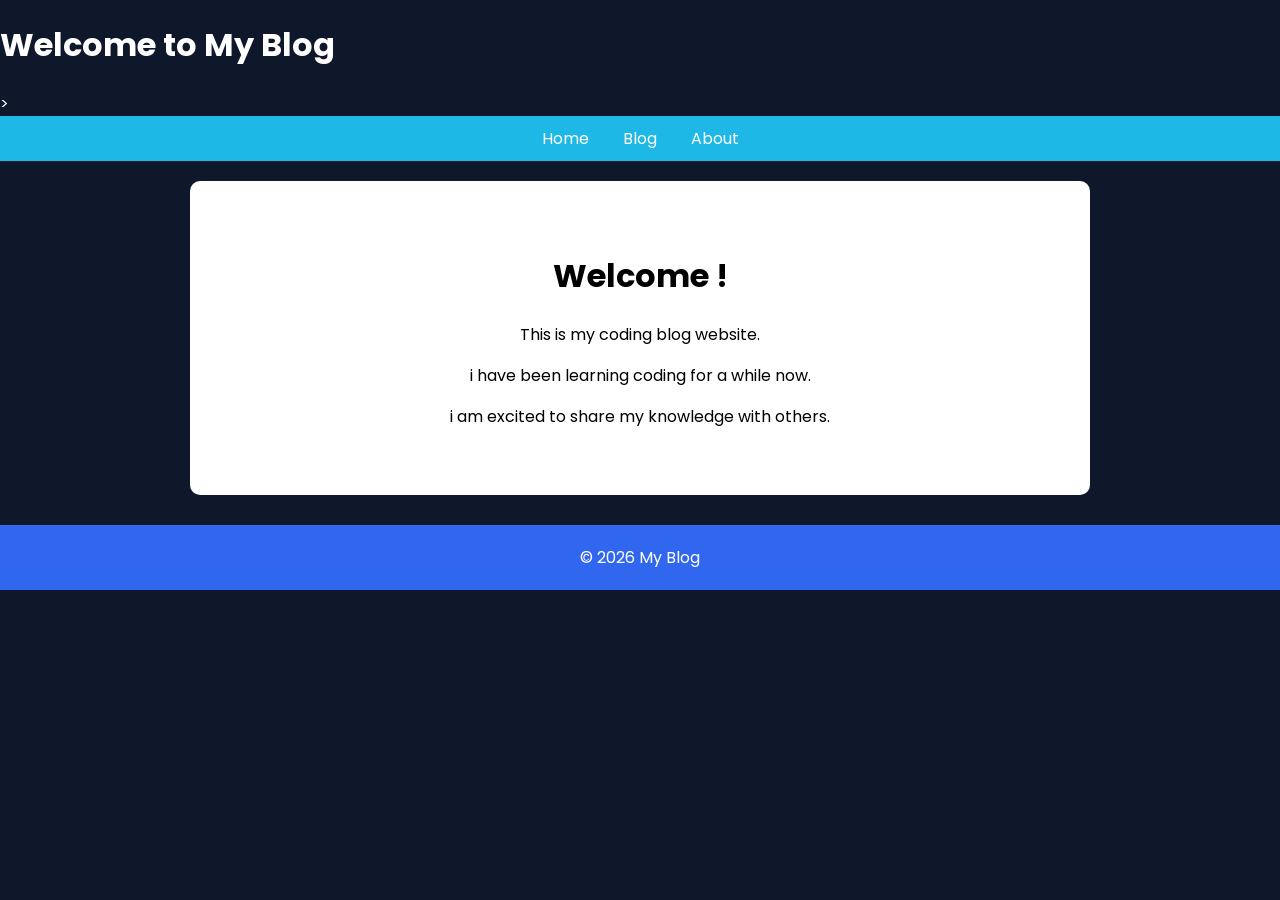
<file: index.html>
<!DOCTYPE html>
<html>
<head>
  <title>Home</title>
  <link rel="stylesheet" href="style.css">
  <link rel="icon" href="./favicon_io/favicon.ico" type="image/x-icon">
<link href="https://fonts.googleapis.com/css2?family=Poppins&display=swap" rel="stylesheet">
<style>
body {
  font-family: 'Poppins', sans-serif;
  background: #0f172a;
  color: white;
  margin: 0;
}

.container {
  text-align: center;
  padding: 50px;
}

button {
  padding: 10px 20px;
  border: none;
  background: #38bdf8;
  color: black;
  border-radius: 8px;
  cursor: pointer;
}
.qq{
  color : black ;
}
  
</style>
</head>

<body>

<h1 style="animation: fade 2s;">Welcome to My Blog</h1>

<style>
@keyframes fade {
  from {opacity: 0;}
  to {opacity: 1;}
}
</style>>
<meta name="viewport" content="width=device-width, initial-scale=1.0">
<nav>
  <a href="index.html">Home</a>
  <a href="blog.html">Blog</a>
  <a href="about.html">About</a>
</nav>

<div class="container">
  <h1 class = "qq" >Welcome !</h1>
  <p  class = "qq">This is my coding blog website.</p>
  <p  class = "qq">i have been learning coding for a while now.</p>
  <p  class = "qq">i am excited to share my knowledge with others.</p>
</div>

<footer>© 2026 My Blog</footer>

</body>
</html>
</file>
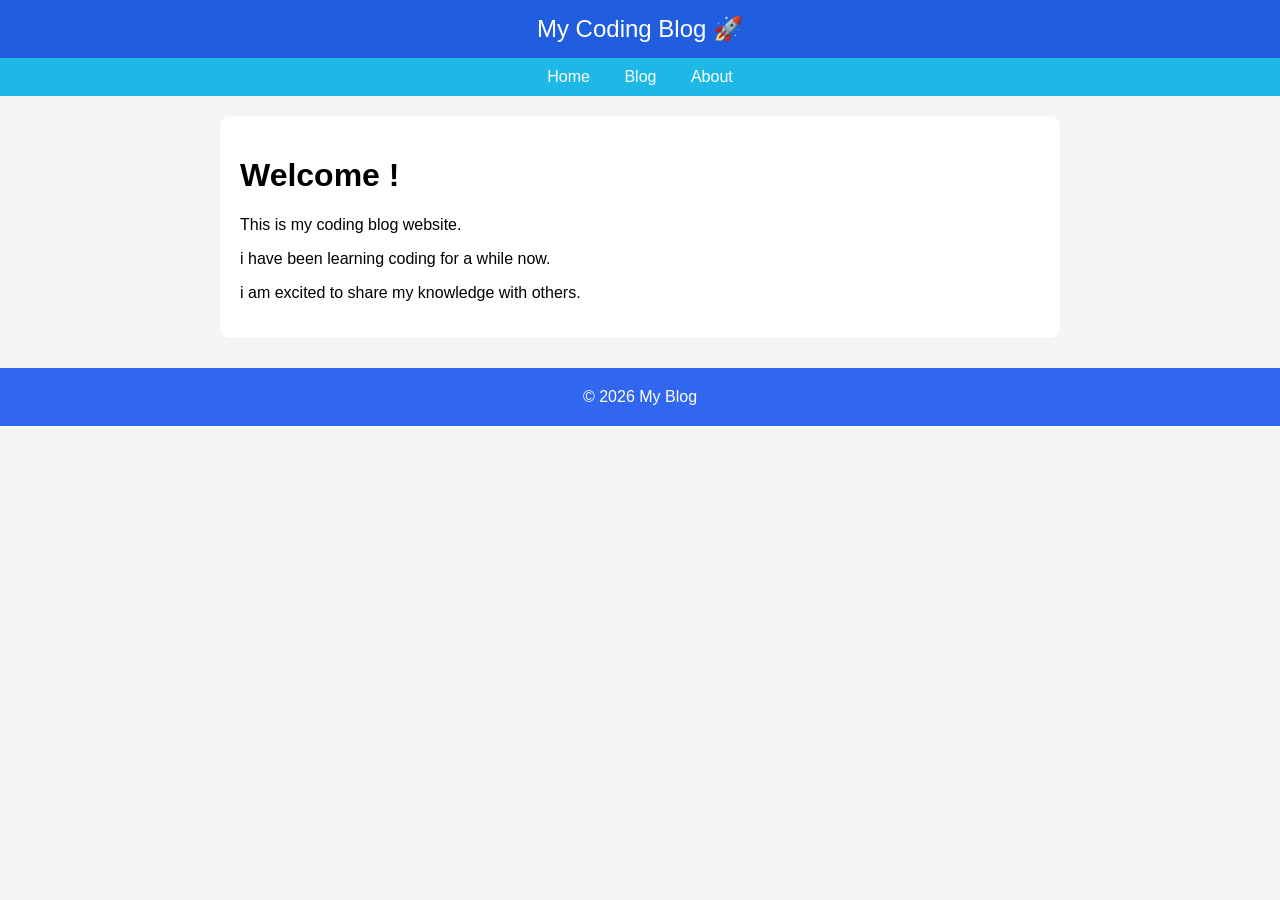
<file: blog/index.html>
<!DOCTYPE html>
<html>
<head>
  <title>Home</title>
  <link rel="stylesheet" href="style.css">
</head>

<body>

<header>My Coding Blog 🚀</header>

<nav>
  <a href="index.html">Home</a>
  <a href="blog.html">Blog</a>
  <a href="about.html">About</a>
</nav>

<div class="container">
  <h1>Welcome !</h1>
  <p>This is my coding blog website.</p>
  <p>i have been learning coding for a while now.</p>
  <p>i am excited to share my knowledge with others.</p>
</div>

<footer>© 2026 My Blog</footer>

</body>
</html>
</file>
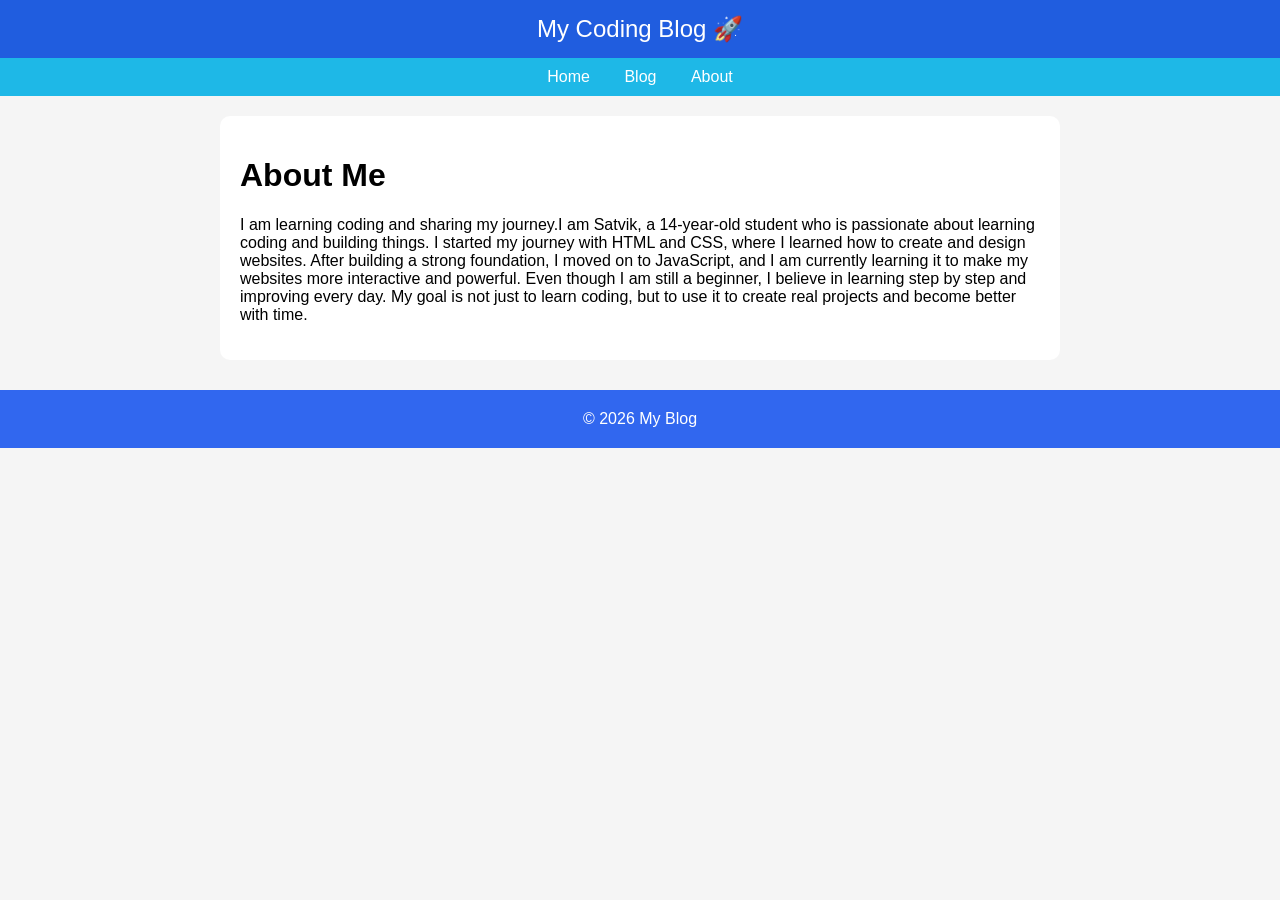
<file: about.html>
<!DOCTYPE html>
<html>
<head>
  <title>About</title>
  <link rel="stylesheet" href="style.css">
  <link rel="icon" href="./favicon_io/favicon.ico" type="image/x-icon">
</head>

<body>

<header>My Coding Blog 🚀</header>
<meta name="viewport" content="width=device-width, initial-scale=1.0">
<nav>
  <a href="index.html">Home</a>
  <a href="blog.html">Blog</a>
  <a href="about.html">About</a>
</nav>

<div class="container">
  <h1>About Me</h1>
  <p>I am learning coding and sharing my journey.I am Satvik, a 14-year-old student who is passionate about learning coding and building things. I started my journey with HTML and CSS, where I learned how to create and design websites. After building a strong foundation, I moved on to JavaScript, and I am currently learning it to make my websites more interactive and powerful. Even though I am still a beginner, I believe in learning step by step and improving every day. My goal is not just to learn coding, but to use it to create real projects and become better with time.</p>
</div>

<footer>© 2026 My Blog</footer>

</body>
</html>
</file>
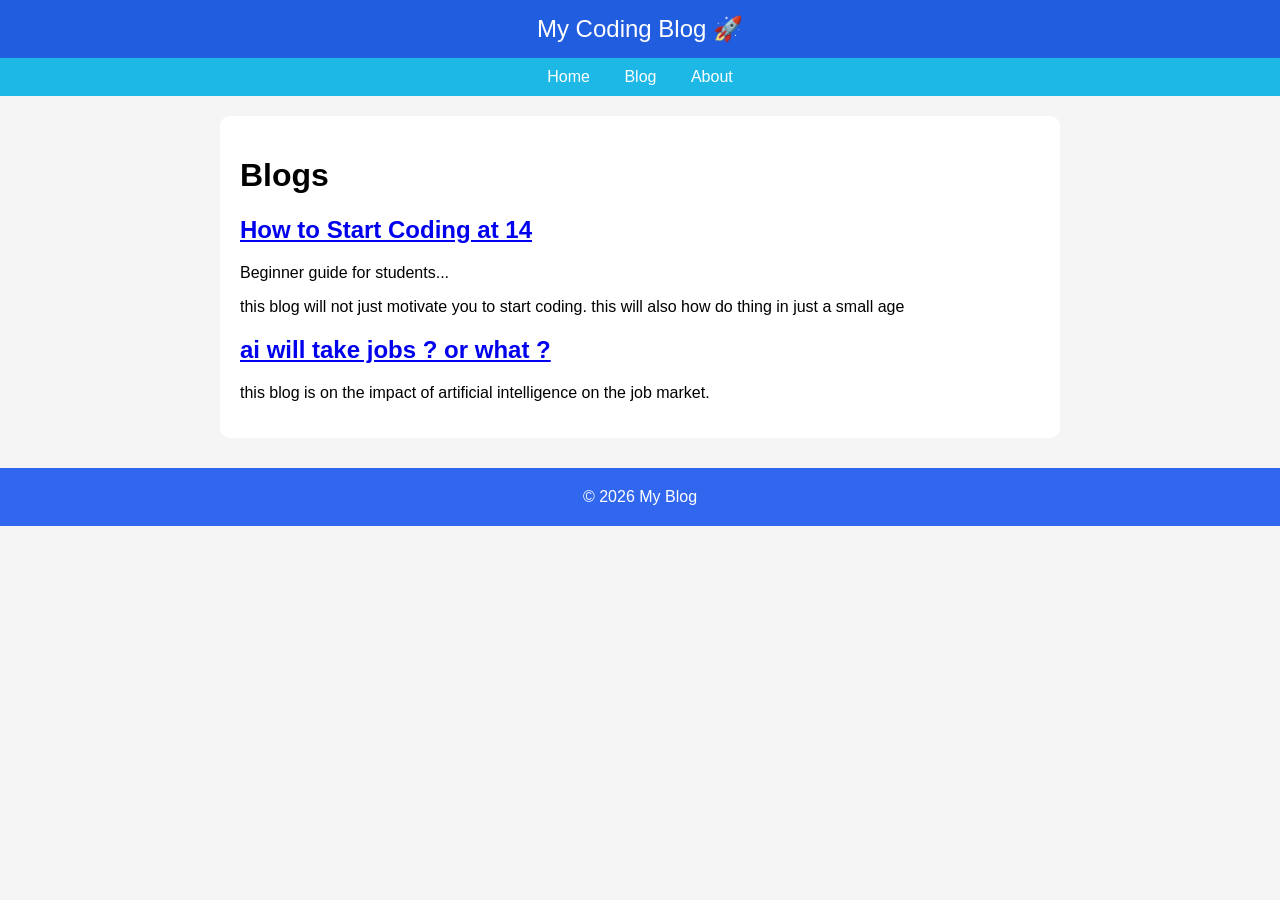
<file: blog.html>
<!DOCTYPE html>
<html>
<head>
  <title>Blogs</title>
  <link rel="stylesheet" href="style.css">
  <link rel="icon" href="./favicon_io/favicon.ico" type="image/x-icon">
</head>

<body>

<header>My Coding Blog 🚀</header>
<meta name="viewport" content="width=device-width, initial-scale=1.0">
<nav>
  <a href="index.html">Home</a>
  <a href="blog.html">Blog</a>
  <a href="about.html">About</a>
</nav>

<div class="container">

  <h1>Blogs</h1>

  <h2><a href="blog1.html">How to Start Coding at 14</a></h2>
  <p>Beginner guide for students...</p>
   <p>this blog will not just  motivate you to start coding. this will also how do thing in just a small age</p>
  

    <h2><a href="blog2.html">ai will take jobs ? or what ?</a></h2>
    <p> this blog is on the impact of artificial intelligence on the job market.</p>
 
</div>


<footer>© 2026 My Blog</footer>

</body>
</html>
</file>
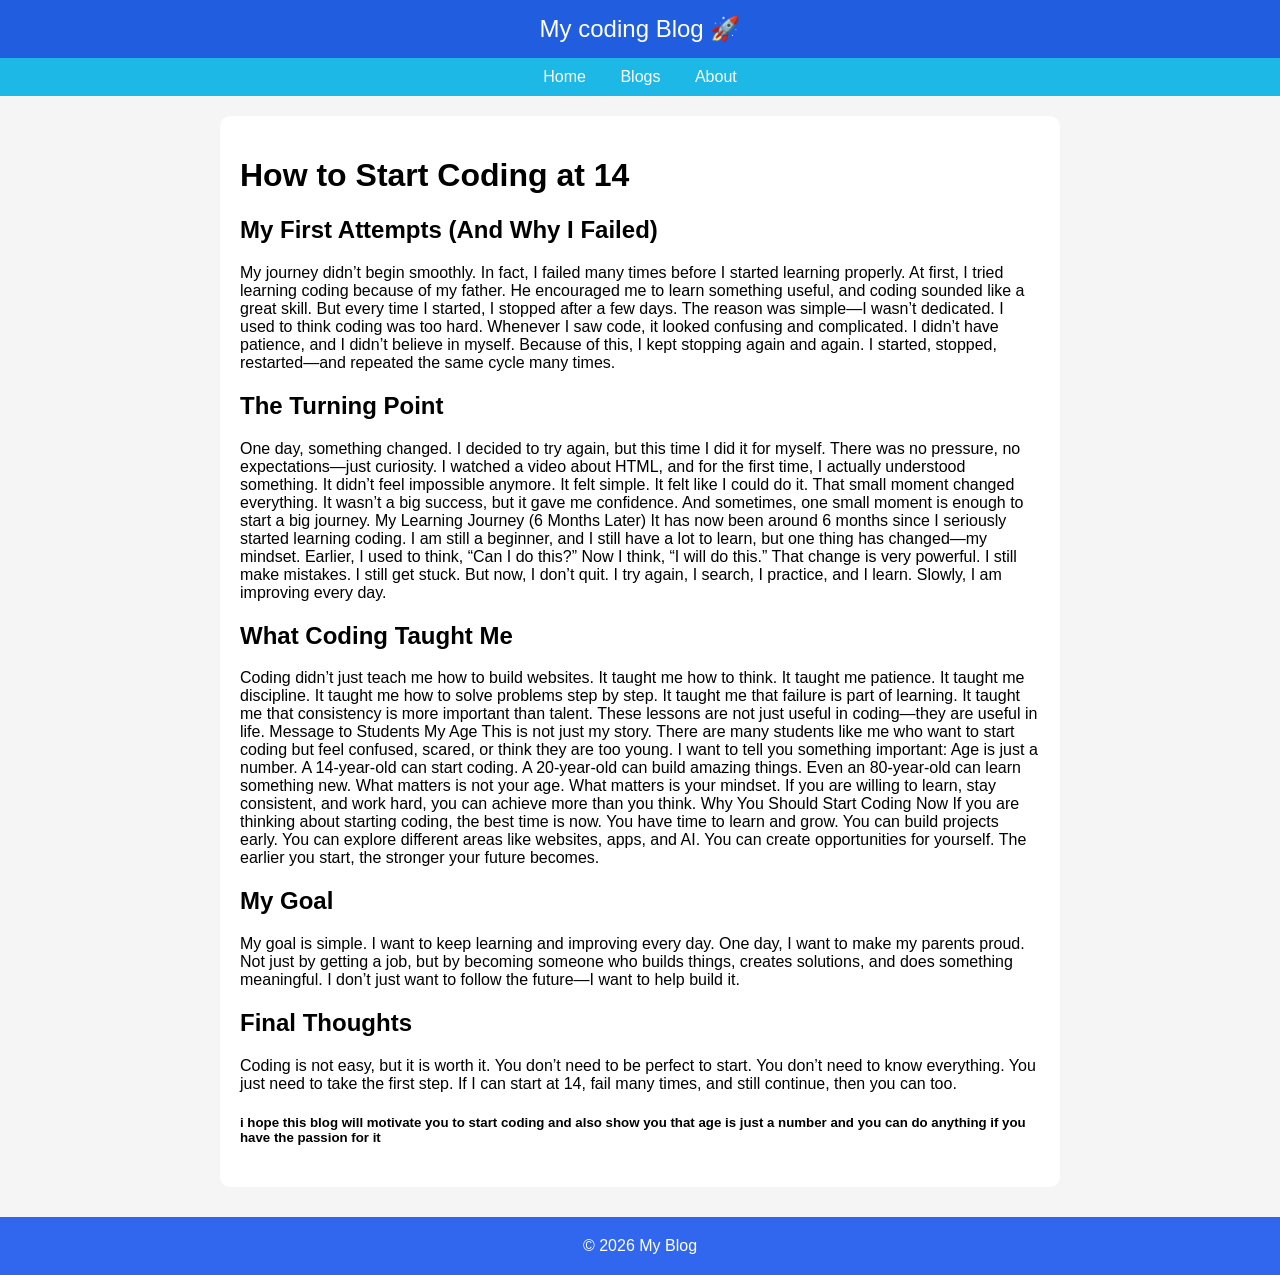
<file: blog1.html>
<!DOCTYPE html>
<html>
<head>
  <title>How to Start Coding at 14</title>
  <link rel="stylesheet" href="style.css">
<link rel="icon" href="./favicon_io/favicon.ico" type="image/x-icon">
</head>

<body>

<header>My coding Blog 🚀</header>

<nav>
  <a href="index.html">Home</a>
  <a href="blog.html">Blogs</a>
  <a href="about.html">About</a>
</nav>

<div class="container">
<meta name="viewport" content="width=device-width, initial-scale=1.0">
  <h1>How to Start Coding at 14</h1>
  <p> <h2>My First Attempts (And Why I Failed)</h2>

My journey didn’t begin smoothly. In fact, I failed many times before I started learning properly.

At first, I tried learning coding because of my father. He encouraged me to learn something useful, and coding sounded like a great skill. But every time I started, I stopped after a few days.

The reason was simple—I wasn’t dedicated.

I used to think coding was too hard. Whenever I saw code, it looked confusing and complicated. I didn’t have patience, and I didn’t believe in myself. Because of this, I kept stopping again and again.

I started, stopped, restarted—and repeated the same cycle many times.

<h2>The Turning Point</h2>

One day, something changed. I decided to try again, but this time I did it for myself.

There was no pressure, no expectations—just curiosity.

I watched a video about HTML, and for the first time, I actually understood something. It didn’t feel impossible anymore. It felt simple. It felt like I could do it.

That small moment changed everything.

It wasn’t a big success, but it gave me confidence. And sometimes, one small moment is enough to start a big journey.

My Learning Journey (6 Months Later)

It has now been around 6 months since I seriously started learning coding. I am still a beginner, and I still have a lot to learn, but one thing has changed—my mindset.

Earlier, I used to think, “Can I do this?”
Now I think, “I will do this.”

That change is very powerful.

I still make mistakes. I still get stuck. But now, I don’t quit. I try again, I search, I practice, and I learn.

Slowly, I am improving every day.

<h2>What Coding Taught Me</h2>

Coding didn’t just teach me how to build websites. It taught me how to think.

It taught me patience.
It taught me discipline.
It taught me how to solve problems step by step.
It taught me that failure is part of learning.
It taught me that consistency is more important than talent.

These lessons are not just useful in coding—they are useful in life.

Message to Students My Age

This is not just my story. There are many students like me who want to start coding but feel confused, scared, or think they are too young.

I want to tell you something important:

Age is just a number.

A 14-year-old can start coding. A 20-year-old can build amazing things. Even an 80-year-old can learn something new.

What matters is not your age. What matters is your mindset.

If you are willing to learn, stay consistent, and work hard, you can achieve more than you think.

Why You Should Start Coding Now

If you are thinking about starting coding, the best time is now.

You have time to learn and grow.
You can build projects early.
You can explore different areas like websites, apps, and AI.
You can create opportunities for yourself.

The earlier you start, the stronger your future becomes.

<h2>My Goal</h2>

My goal is simple. I want to keep learning and improving every day. One day, I want to make my parents proud.

Not just by getting a job, but by becoming someone who builds things, creates solutions, and does something meaningful.

I don’t just want to follow the future—I want to help build it.

<h2>Final Thoughts</h2>

Coding is not easy, but it is worth it.

You don’t need to be perfect to start. You don’t need to know everything. You just need to take the first step.

If I can start at 14, fail many times, and still continue, then you can too.</p>
   <h5>i hope this blog will motivate you to start coding and also show you that age is just a number and you can do anything if you have the passion for it</h5>
</div>

<footer>© 2026 My Blog</footer>

</body>
</html>
</file>
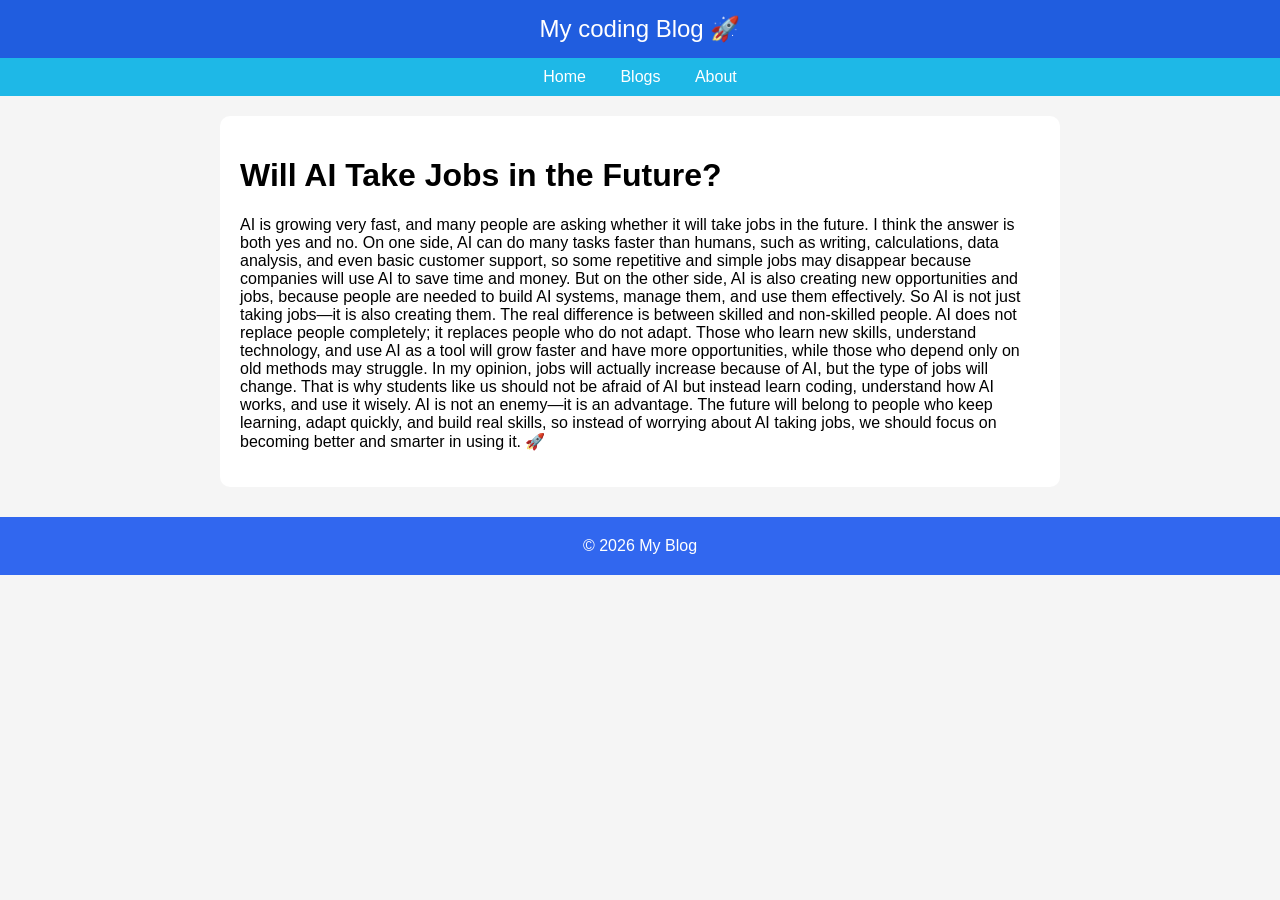
<file: blog2.html>
<!DOCTYPE html>
<html>
<head>
  <title>How to Start Coding at 14</title>
  <link rel="stylesheet" href="style.css">
  <link rel="icon" href="./favicon_io/favicon.ico" type="image/x-icon">
</head>

<body>

<header>My coding Blog 🚀</header>

<nav>
  <a href="index.html">Home</a>
  <a href="blog.html">Blogs</a>
  <a href="about.html">About</a>
</nav>

<div class="container">
<meta name="viewport" content="width=device-width, initial-scale=1.0">
  <h1>Will AI Take Jobs in the Future?</h1>
  <p>AI is growing very fast, and many people are asking whether it will take jobs in the future. I think the answer is both yes and no. On one side, AI can do many tasks faster than humans, such as writing, calculations, data analysis, and even basic customer support, so some repetitive and simple jobs may disappear because companies will use AI to save time and money. But on the other side, AI is also creating new opportunities and jobs, because people are needed to build AI systems, manage them, and use them effectively. So AI is not just taking jobs—it is also creating them. The real difference is between skilled and non-skilled people. AI does not replace people completely; it replaces people who do not adapt. Those who learn new skills, understand technology, and use AI as a tool will grow faster and have more opportunities, while those who depend only on old methods may struggle. In my opinion, jobs will actually increase because of AI, but the type of jobs will change. That is why students like us should not be afraid of AI but instead learn coding, understand how AI works, and use it wisely. AI is not an enemy—it is an advantage. The future will belong to people who keep learning, adapt quickly, and build real skills, so instead of worrying about AI taking jobs, we should focus on becoming better and smarter in using it. 🚀</p>
</div>

<footer>© 2026 My Blog</footer>

</body>
</html>
</file>
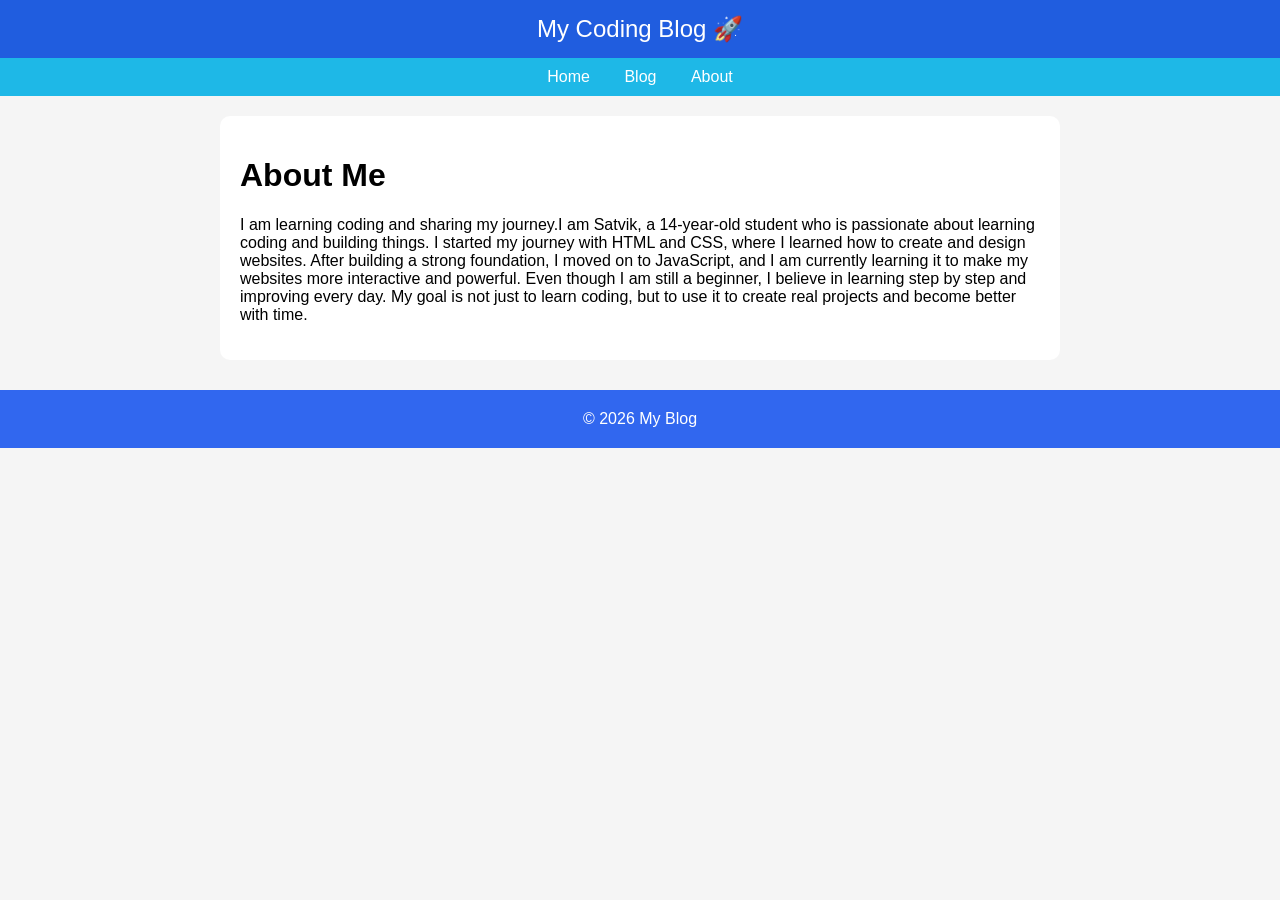
<file: blog/about.html>
<!DOCTYPE html>
<html>
<head>
  <title>About</title>
  <link rel="stylesheet" href="style.css">
</head>

<body>

<header>My Coding Blog 🚀</header>

<nav>
  <a href="index.html">Home</a>
  <a href="blog.html">Blog</a>
  <a href="about.html">About</a>
</nav>

<div class="container">
  <h1>About Me</h1>
  <p>I am learning coding and sharing my journey.I am Satvik, a 14-year-old student who is passionate about learning coding and building things. I started my journey with HTML and CSS, where I learned how to create and design websites. After building a strong foundation, I moved on to JavaScript, and I am currently learning it to make my websites more interactive and powerful. Even though I am still a beginner, I believe in learning step by step and improving every day. My goal is not just to learn coding, but to use it to create real projects and become better with time.</p>
</div>

<footer>© 2026 My Blog</footer>

</body>
</html>
</file>
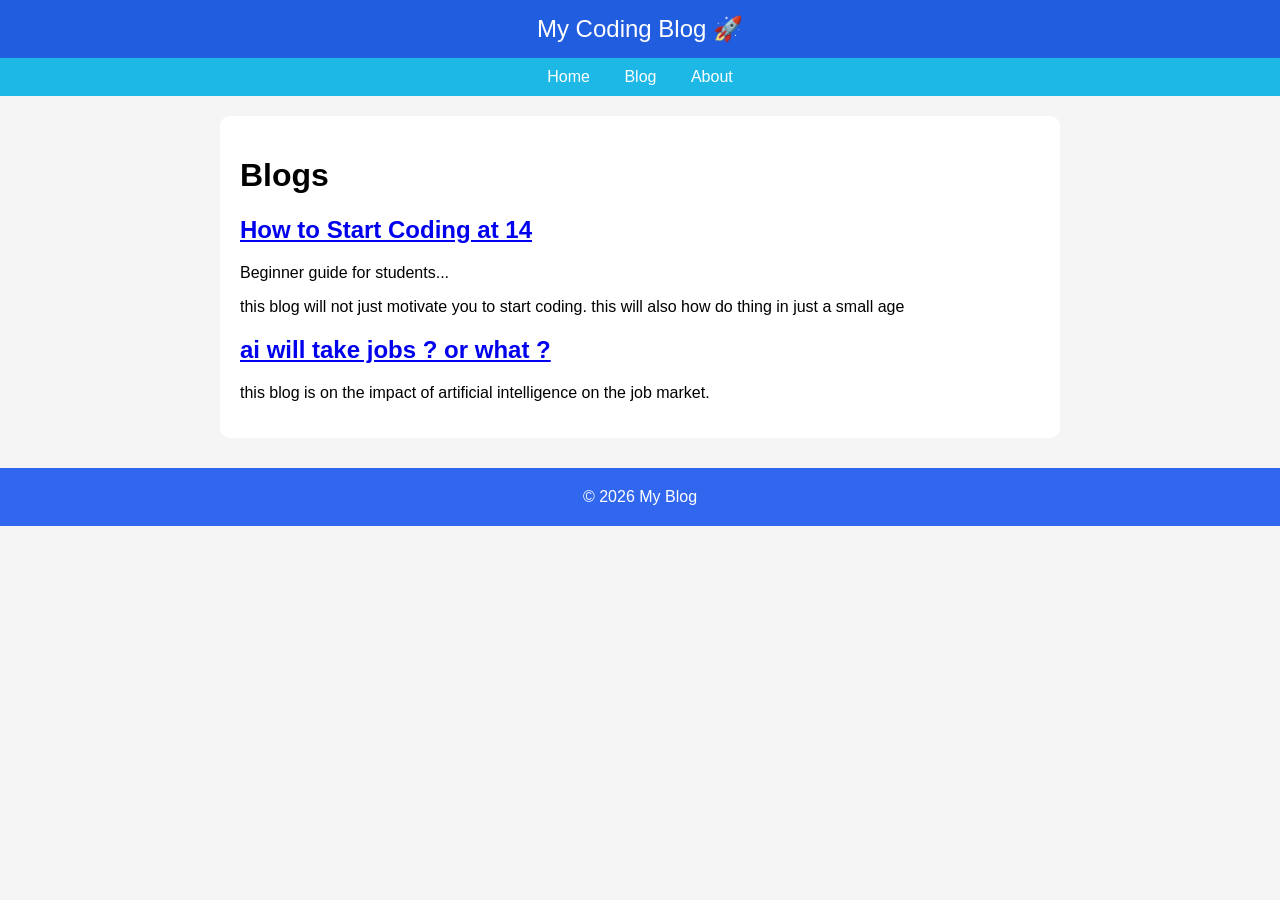
<file: blog/blog.html>
<!DOCTYPE html>
<html>
<head>
  <title>Blogs</title>
  <link rel="stylesheet" href="style.css">
</head>

<body>

<header>My Coding Blog 🚀</header>

<nav>
  <a href="index.html">Home</a>
  <a href="blog.html">Blog</a>
  <a href="about.html">About</a>
</nav>

<div class="container">

  <h1>Blogs</h1>

  <h2><a href="blog1.html">How to Start Coding at 14</a></h2>
  <p>Beginner guide for students...</p>
   <p>this blog will not just  motivate you to start coding. this will also how do thing in just a small age</p>
  

    <h2><a href="blog2.html">ai will take jobs ? or what ?</a></h2>
    <p> this blog is on the impact of artificial intelligence on the job market.</p>
 
</div>


<footer>© 2026 My Blog</footer>

</body>
</html>
</file>
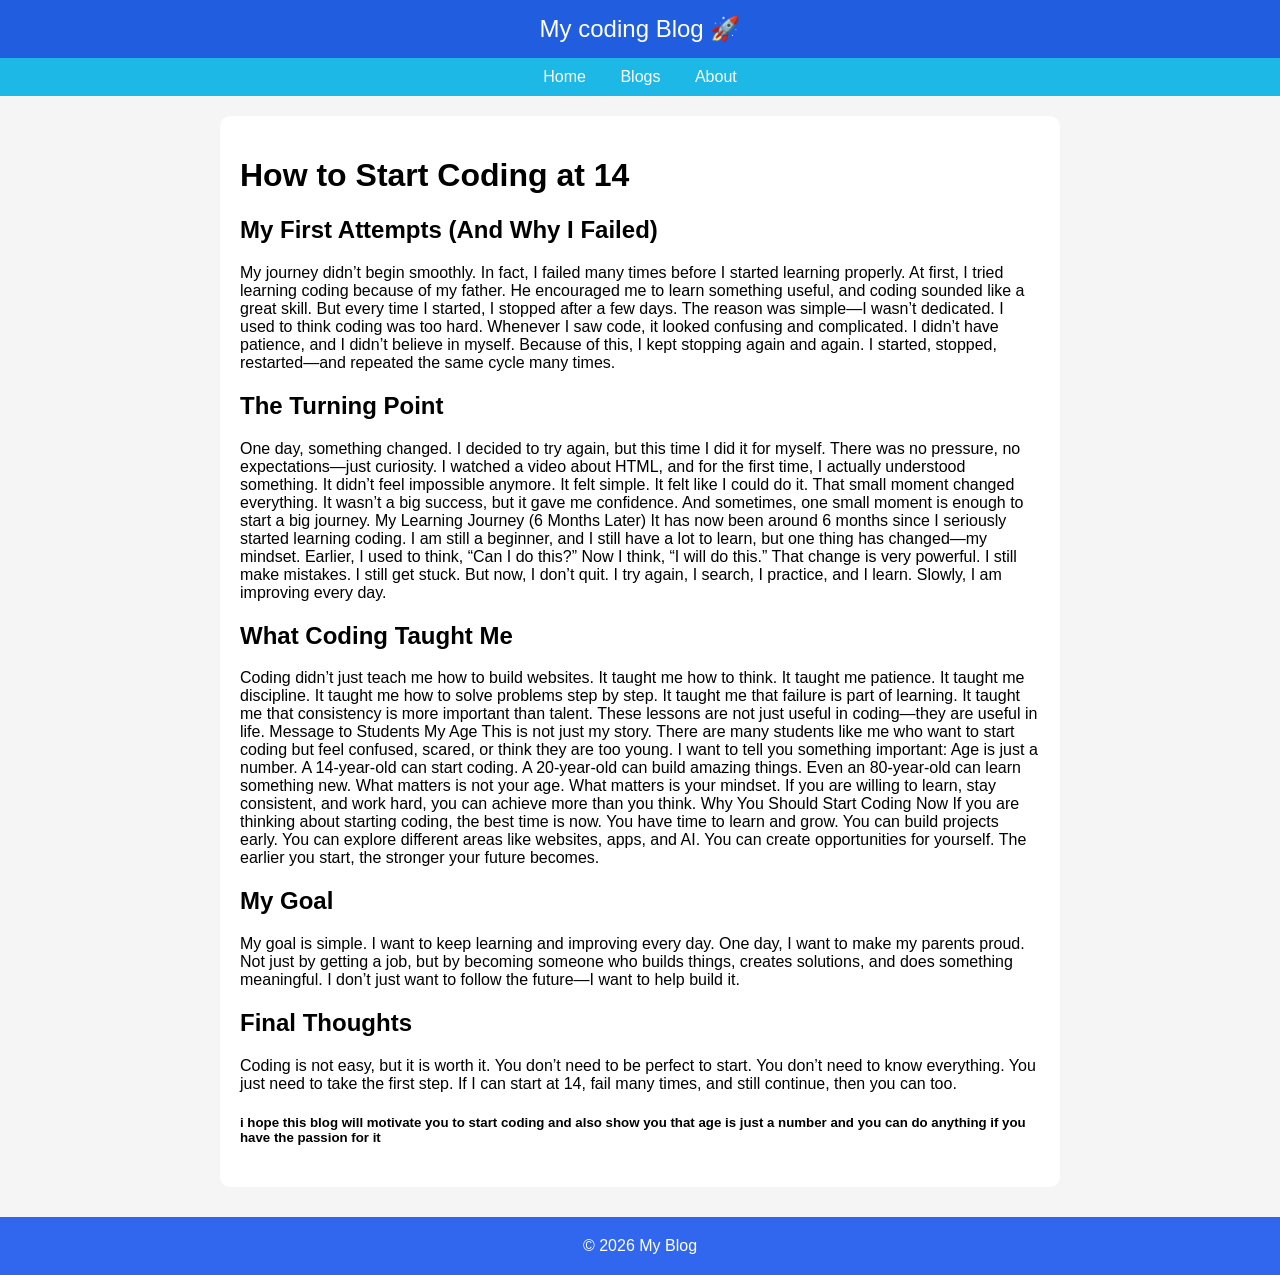
<file: blog/blog1.html>
<!DOCTYPE html>
<html>
<head>
  <title>How to Start Coding at 14</title>
  <link rel="stylesheet" href="style.css">
</head>

<body>

<header>My coding Blog 🚀</header>

<nav>
  <a href="index.html">Home</a>
  <a href="blog.html">Blogs</a>
  <a href="about.html">About</a>
</nav>

<div class="container">

  <h1>How to Start Coding at 14</h1>
  <p> <h2>My First Attempts (And Why I Failed)</h2>

My journey didn’t begin smoothly. In fact, I failed many times before I started learning properly.

At first, I tried learning coding because of my father. He encouraged me to learn something useful, and coding sounded like a great skill. But every time I started, I stopped after a few days.

The reason was simple—I wasn’t dedicated.

I used to think coding was too hard. Whenever I saw code, it looked confusing and complicated. I didn’t have patience, and I didn’t believe in myself. Because of this, I kept stopping again and again.

I started, stopped, restarted—and repeated the same cycle many times.

<h2>The Turning Point</h2>

One day, something changed. I decided to try again, but this time I did it for myself.

There was no pressure, no expectations—just curiosity.

I watched a video about HTML, and for the first time, I actually understood something. It didn’t feel impossible anymore. It felt simple. It felt like I could do it.

That small moment changed everything.

It wasn’t a big success, but it gave me confidence. And sometimes, one small moment is enough to start a big journey.

My Learning Journey (6 Months Later)

It has now been around 6 months since I seriously started learning coding. I am still a beginner, and I still have a lot to learn, but one thing has changed—my mindset.

Earlier, I used to think, “Can I do this?”
Now I think, “I will do this.”

That change is very powerful.

I still make mistakes. I still get stuck. But now, I don’t quit. I try again, I search, I practice, and I learn.

Slowly, I am improving every day.

<h2>What Coding Taught Me</h2>

Coding didn’t just teach me how to build websites. It taught me how to think.

It taught me patience.
It taught me discipline.
It taught me how to solve problems step by step.
It taught me that failure is part of learning.
It taught me that consistency is more important than talent.

These lessons are not just useful in coding—they are useful in life.

Message to Students My Age

This is not just my story. There are many students like me who want to start coding but feel confused, scared, or think they are too young.

I want to tell you something important:

Age is just a number.

A 14-year-old can start coding. A 20-year-old can build amazing things. Even an 80-year-old can learn something new.

What matters is not your age. What matters is your mindset.

If you are willing to learn, stay consistent, and work hard, you can achieve more than you think.

Why You Should Start Coding Now

If you are thinking about starting coding, the best time is now.

You have time to learn and grow.
You can build projects early.
You can explore different areas like websites, apps, and AI.
You can create opportunities for yourself.

The earlier you start, the stronger your future becomes.

<h2>My Goal</h2>

My goal is simple. I want to keep learning and improving every day. One day, I want to make my parents proud.

Not just by getting a job, but by becoming someone who builds things, creates solutions, and does something meaningful.

I don’t just want to follow the future—I want to help build it.

<h2>Final Thoughts</h2>

Coding is not easy, but it is worth it.

You don’t need to be perfect to start. You don’t need to know everything. You just need to take the first step.

If I can start at 14, fail many times, and still continue, then you can too.</p>
   <h5>i hope this blog will motivate you to start coding and also show you that age is just a number and you can do anything if you have the passion for it</h5>
</div>

<footer>© 2026 My Blog</footer>

</body>
</html>
</file>
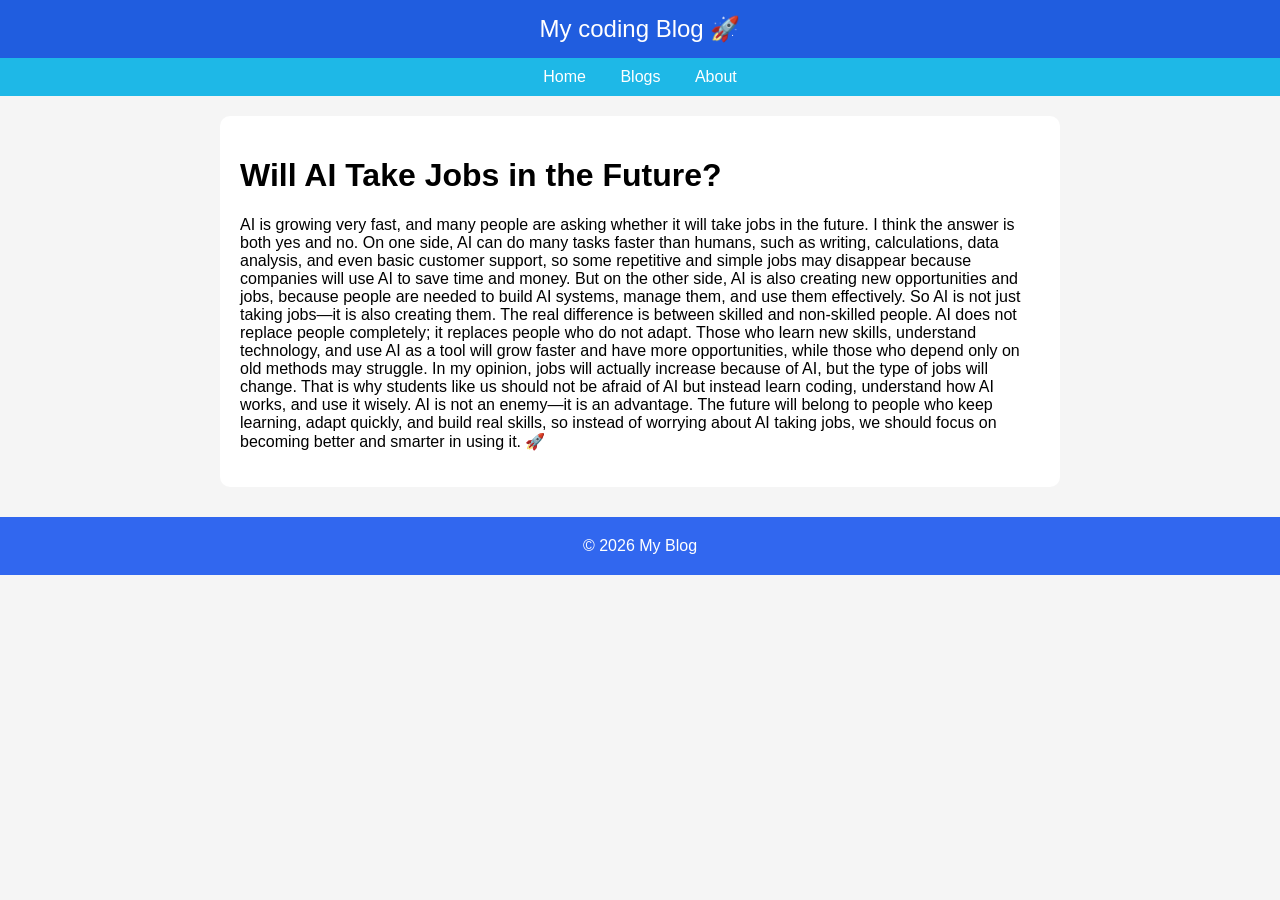
<file: blog/blog2.html>
<!DOCTYPE html>
<html>
<head>
  <title>How to Start Coding at 14</title>
  <link rel="stylesheet" href="style.css">
</head>

<body>

<header>My coding Blog 🚀</header>

<nav>
  <a href="index.html">Home</a>
  <a href="blog.html">Blogs</a>
  <a href="about.html">About</a>
</nav>

<div class="container">

  <h1>Will AI Take Jobs in the Future?</h1>
  <p>AI is growing very fast, and many people are asking whether it will take jobs in the future. I think the answer is both yes and no. On one side, AI can do many tasks faster than humans, such as writing, calculations, data analysis, and even basic customer support, so some repetitive and simple jobs may disappear because companies will use AI to save time and money. But on the other side, AI is also creating new opportunities and jobs, because people are needed to build AI systems, manage them, and use them effectively. So AI is not just taking jobs—it is also creating them. The real difference is between skilled and non-skilled people. AI does not replace people completely; it replaces people who do not adapt. Those who learn new skills, understand technology, and use AI as a tool will grow faster and have more opportunities, while those who depend only on old methods may struggle. In my opinion, jobs will actually increase because of AI, but the type of jobs will change. That is why students like us should not be afraid of AI but instead learn coding, understand how AI works, and use it wisely. AI is not an enemy—it is an advantage. The future will belong to people who keep learning, adapt quickly, and build real skills, so instead of worrying about AI taking jobs, we should focus on becoming better and smarter in using it. 🚀</p>
</div>

<footer>© 2026 My Blog</footer>

</body>
</html>
</file>
<file: style.css>
body {
  margin: 0;
  font-family: Arial, sans-serif;
  background: #f5f5f5;
}

header {
  background: #205ddf;
  color: white;
  padding: 15px;
  text-align: center;
  font-size: 24px;
}

nav {
  background: #1eb8e7;
  padding: 10px;
  text-align: center;
  position: sticky;
  top: 0;
}

nav a {
  color: white;
  margin: 0 15px;
  text-decoration: none;
  font-size: 16px;
}

nav a:hover {
  color: #00bcd4;
}

.container {
  max-width: 800px;
  margin: 20px auto;
  background: white;
  padding: 20px;
  border-radius: 10px;
}

footer {
  text-align: center;
  padding: 20px;
  background: #3167ef;
  color: white;
  margin-top: 30px;
}
</file>
<file: blog/style.css>
body {
  margin: 0;
  font-family: Arial, sans-serif;
  background: #f5f5f5;
}

header {
  background: #205ddf;
  color: white;
  padding: 15px;
  text-align: center;
  font-size: 24px;
}

nav {
  background: #1eb8e7;
  padding: 10px;
  text-align: center;
  position: sticky;
  top: 0;
}

nav a {
  color: white;
  margin: 0 15px;
  text-decoration: none;
  font-size: 16px;
}

nav a:hover {
  color: #00bcd4;
}

.container {
  max-width: 800px;
  margin: 20px auto;
  background: white;
  padding: 20px;
  border-radius: 10px;
}

footer {
  text-align: center;
  padding: 20px;
  background: #3167ef;
  color: white;
  margin-top: 30px;
}
</file>
